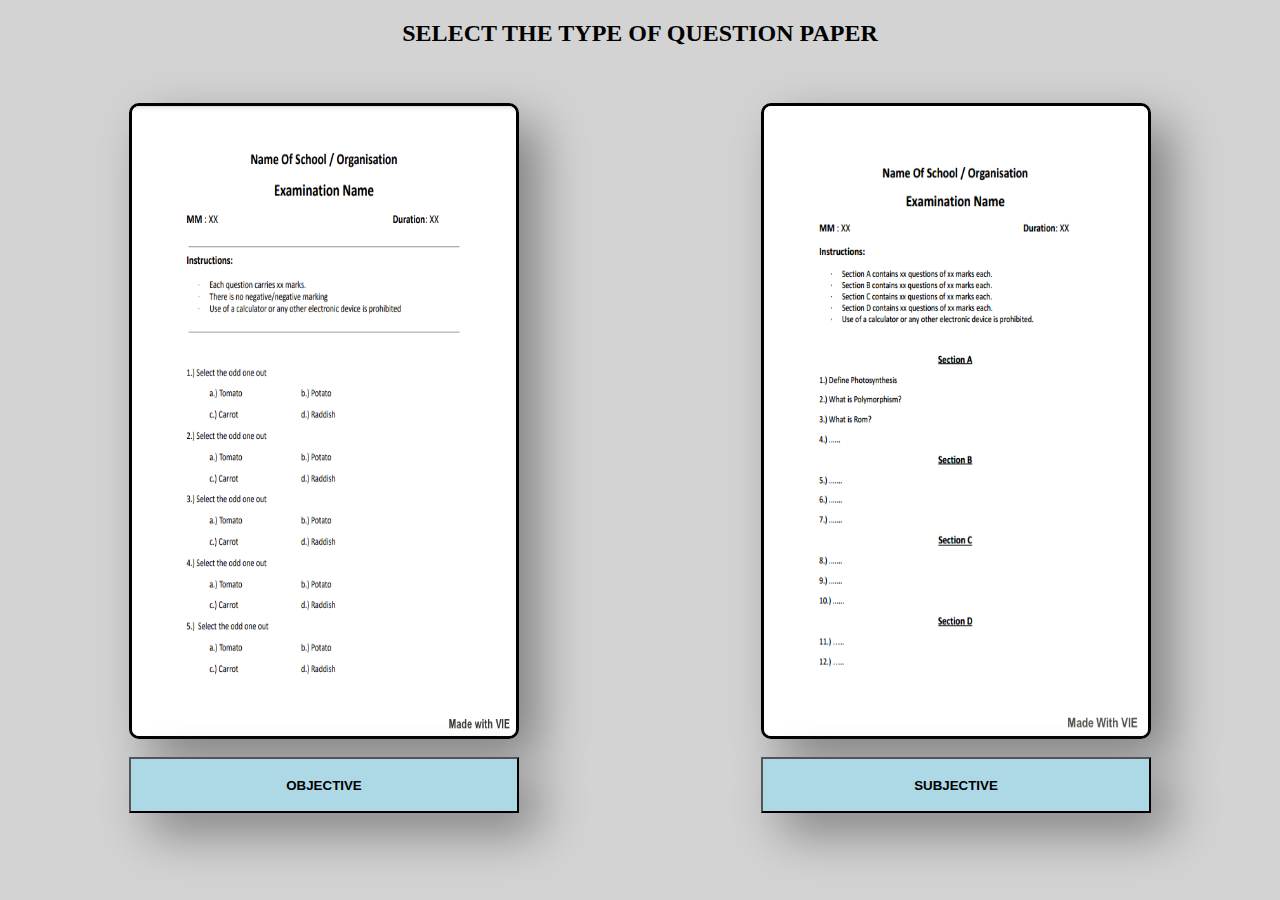
<file: project/index.html>
<!DOCTYPE html>
<html lang="en">
  <head>
    <meta charset="UTF-8" />
    <meta http-equiv="X-UA-Compatible" content="IE=edge" />
    <meta name="viewport" content="width=device-width, initial-scale=1.0" />
    <link rel="stylesheet" href="styling/index.css" />
    <title>Question Paper Generator</title>
  </head>
  <body>
    <h2>SELECT THE TYPE OF QUESTION PAPER</h2>
    <br /><br />
    <div class="imageParent">
      <div id="imx">
        <img src="images/Objective.png" id="qspaper1" />
        <br />
        <button type="button" onclick="objective()">
          <h4>OBJECTIVE</h4>
        </button>
      </div>
      <div id="imx">
        <img src="images/Subjective.png" id="qspaper2" />
        <br />
        <button type="button" onclick="subjective()">
          <h4>SUBJECTIVE</h4>
        </button>
      </div>
    </div>
    <br /><br />
    <div class="contentParent">
      <div id="objective">
        <h1>OBJECTIVE</h1>
        <h2>Select Class</h2>
        <h3 onclick="class9obj">Class 9</h3>
        <h3 onclick="class10obj">Class 10</h3>
        <h3>Class 11</h3>
        <h3>Class 12</h3>
      </div>
      <div id="subjective">
        <h1>SUBJECTIVE</h1>
        <h2>Select Class</h2>
        <h3 onclick="class9subj()">Class 9</h3>
        <h3 onclick="class10subj()">Class 10</h3>
        <h3 onclick="class11subj()">Class 11</h3>
        <h3 onclick="class12subj()">Class 12</h3>
      </div>
    </div>
    <div class="classParent">
      <div id="class9">
        <h2>Select Subject</h2>
        <a href="class9/class9Math.html"><h3>Mathematics</h3></a>
        <a href="class9/class9Science.html"><h3>Science</h3></a>
      </div>
      <div id="class10">
        <h2>Select Subject</h2>
        <a href="class10/class9Math.html"><h3>Mathematics</h3></a>
        <a href="class10/class9Science.html"><h3>Science</h3></a>
      </div>
      <div id="class11">
        <h2>Select Subject</h2>
        <a href="class11/class9Math.html"><h3>Mathematics</h3></a>
        <a href="class11/class9Science.html"><h3>Science</h3></a>
      </div>
      <div id="class12">
        <h2>Select Subject</h2>
        <a href="class12/class9Math.html"><h3>Mathematics</h3></a>
        <a href="class12/class9Science.html"><h3>Science</h3></a>
      </div>
    </div>
    <script src="scripting/index.js"></script>
  </body>
</html>
</file>
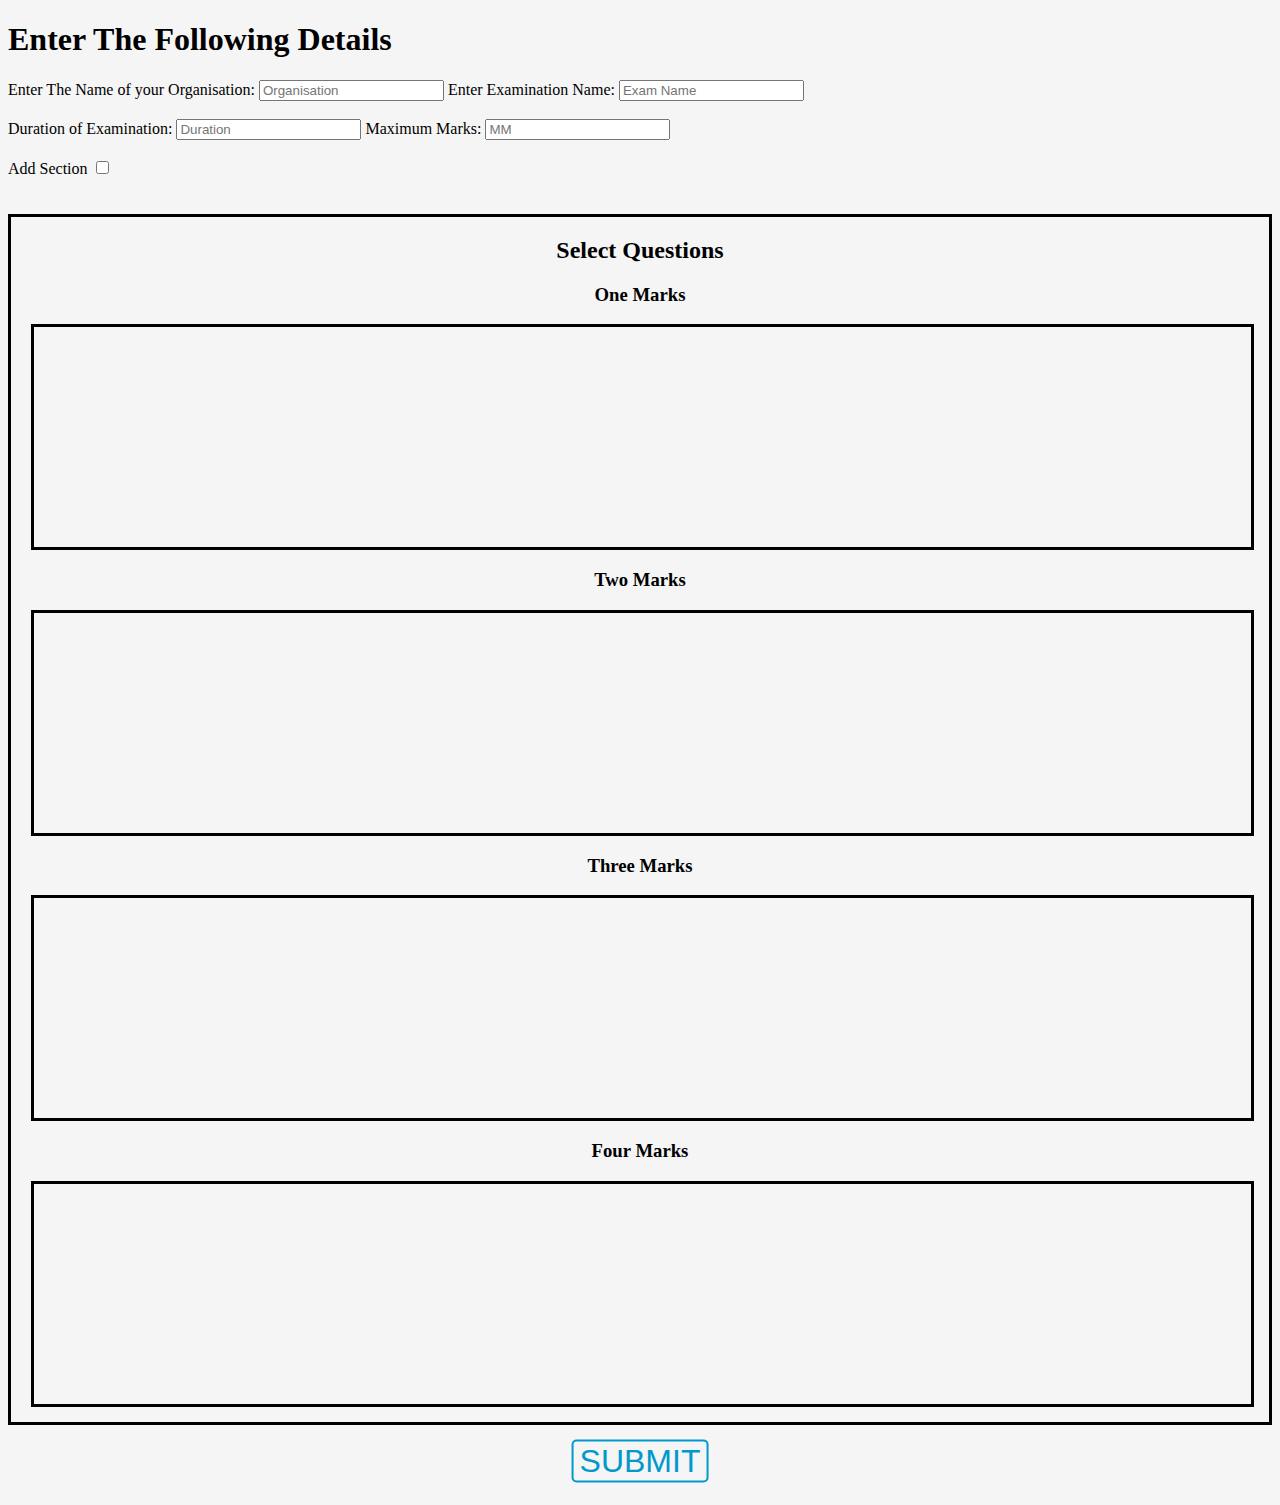
<file: project/commonpage.html>
<!DOCTYPE html>
<html lang="en">
  <head>
    <meta charset="UTF-8" />
    <meta http-equiv="X-UA-Compatible" content="IE=edge" />
    <meta name="viewport" content="width=device-width, initial-scale=1.0" />
    <link rel="stylesheet" href="styling/commonPage.css" />
    <title>VIE qspaper</title>
  </head>
  <body onload="getData();">
    <h1>Enter The Following Details</h1>
    <form action="subjectivePaper.html" onsubmit="createFile()">
      <label for="Organisation">Enter The Name of your Organisation:</label>
      <input
        type="text"
        id="Organisation"
        name="Organisation"
        placeholder="Organisation"
      />
      <label for="ExamName"> Enter Examination Name:</label>
      <input
        type="text"
        id="ExamName"
        name="ExamName"
        placeholder="Exam Name"
      /><br /><br />
      <label for="Duration">Duration of Examination:</label>
      <input type="text" id="Duration" name="Duration" placeholder="Duration" />
      <label for="Marks">Maximum Marks:</label>
      <input type="text" id="Marks" name="Marks" placeholder="MM" /><br /><br />
      <label for="AddSection">Add Section</label>
      <input type="checkbox" id="AddSection" /><br /><br />
      <br />
      <div id="main">
        <h2>Select Questions</h2>
        <h3>One Marks</h3>
        <div id="oneMarker"></div>
        <h3>Two Marks</h3>
        <div id="twoMarker"></div>
        <h3>Three Marks</h3>
        <div id="threeMarker"></div>
        <h3>Four Marks</h3>
        <div id="fourMarker"></div>
      </div>
      <br /><br />
      <input id="submit" type="submit" value="Submit" />
      <br /><br />
    </form>
    <script type="text/javascript" src="scripting/commonPage.js"></script>
  </body>
</html>
</file>
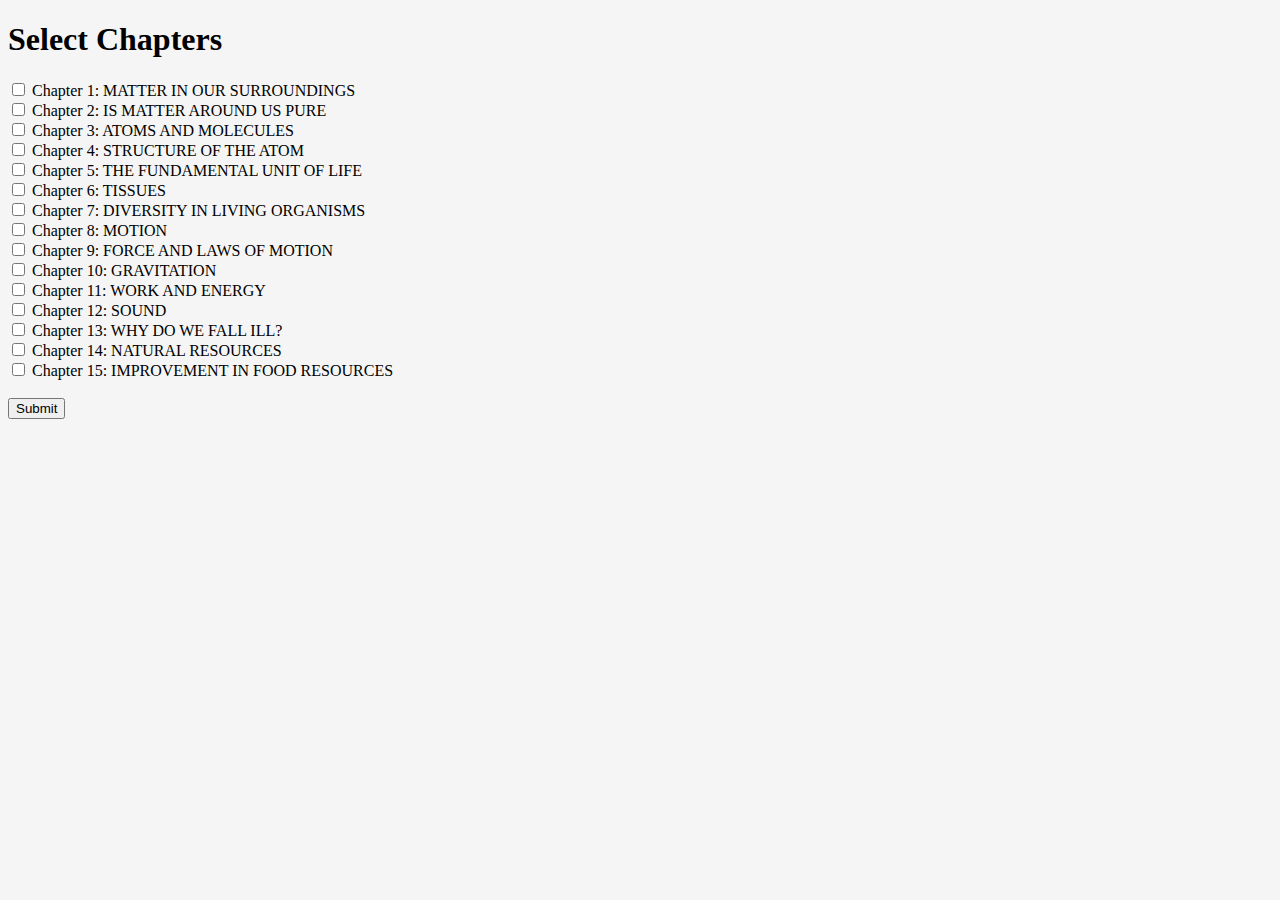
<file: project/class9/class9Science.html>
<!DOCTYPE html>
<html lang="en">
  <head>
    <meta charset="UTF-8" />
    <meta http-equiv="X-UA-Compatible" content="IE=edge" />
    <meta name="viewport" content="width=device-width, initial-scale=1.0" />
    <link rel="stylesheet" href="styles.css" />
    <title>Class 9 Science</title>
  </head>
  <body>
    <h1>Select Chapters</h1>
    <form action="../commonpage.html">
      <input type="checkbox" id="chapter1" value="c9SciCh1.json" />
      <label for="chapter1"> Chapter 1: MATTER IN OUR SURROUNDINGS</label><br />
      <input type="checkbox" id="chapter2" value="c9SciCh2.json" />
      <label for="chapter2"> Chapter 2: IS MATTER AROUND US PURE</label><br />
      <input type="checkbox" id="chapter3" value="c9SciCh3.json" />
      <label for="chapter3"> Chapter 3: ATOMS AND MOLECULES</label><br />
      <input type="checkbox" id="chapter4" value="c9SciCh4.json" />
      <label for="chapter4"> Chapter 4: STRUCTURE OF THE ATOM</label><br />
      <input type="checkbox" id="chapter5" value="c9SciCh5.json" />
      <label for="chapter5"> Chapter 5: THE FUNDAMENTAL UNIT OF LIFE</label>
      <br />
      <input type="checkbox" id="chapter6" value="c9SciCh6.json" />
      <label for="chapter6"> Chapter 6: TISSUES</label><br />
      <input type="checkbox" id="chapter7" value="c9SciCh7.json" />
      <label for="chapter7"> Chapter 7: DIVERSITY IN LIVING ORGANISMS</label>
      <br />
      <input type="checkbox" id="chapter8" value="c9SciCh8.json" />
      <label for="chapter8"> Chapter 8: MOTION</label><br />
      <input type="checkbox" id="chapter9" value="c9SciCh9.json" />
      <label for="chapter9"> Chapter 9: FORCE AND LAWS OF MOTION</label><br />
      <input type="checkbox" id="chapter10" value="c9SciCh10.json" />
      <label for="chapter10"> Chapter 10: GRAVITATION</label><br />
      <input type="checkbox" id="chapter11" value="c9SciCh11.json" />
      <label for="chapter11"> Chapter 11: WORK AND ENERGY</label><br />
      <input type="checkbox" id="chapter12" value="c9SciCh12.json" />
      <label for="chapter12"> Chapter 12: SOUND</label><br />
      <input type="checkbox" id="chapter13" value="c9SciCh13.json" />
      <label for="chapter13"> Chapter 13: WHY DO WE FALL ILL?</label><br />
      <input type="checkbox" id="chapter14" value="c9SciCh14.json" />
      <label for="chapter14"> Chapter 14: NATURAL RESOURCES</label><br />
      <input type="checkbox" id="chapter15" value="c9SciCh15.json" />
      <label for="chapter15"> Chapter 15: IMPROVEMENT IN FOOD RESOURCES</label>
      <br /><br />
      <input type="submit" id="btn" value="Submit" onclick="getChapters()" />
    </form>
    <script src="script/c9sci.js"></script>
  </body>
</html>
</file>
<file: project/styling/index.css>
body {
  background-color: lightgray;
}
h1,
h2,
h3 {
  text-align: center;
}
#qspaper1,
#qspaper2 {
  box-shadow: 20px 20px 50px grey;
  height: 70vh;
  width: 30vw;
  border-style: solid;
  border-color: black;
  border-width: 10%;
  border-radius: 10px;
}
button {
  box-shadow: 20px 20px 50px grey;
  background-color: lightblue;
}
#imx {
  display: flex;
  flex-direction: column;
}
.imageParent {
  display: flex;
  flex-wrap: nowrap;
  justify-content: space-around;
}
h3:hover {
  background-color: black;
  color: white;
}
.contentParent,
.classParent {
  display: flex;
  justify-content: center;
}
#objective,
#subjective,
#class9,
#class10,
#class11,
#class12 {
  display: none;
}
@media screen {
}
</file>
<file: project/styling/commonPage.css>
body {
  background-color: whitesmoke;
}
#main {
  /* display: none; */
  border-style: solid;
  border-color: black;
}
#oneMarker,
#twoMarker,
#threeMarker,
#fourMarker {
  align-content: center;
  padding: 10px;
  margin: 15px;
  margin-left: 20px;
  border-style: solid;
  border-color: black;
  width: auto;
  height: 200px;
  overflow: scroll;
}
h2,
h3 {
  text-align: center;
}
#submit {
  font-size: 2rem;
  color: #0099cc;
  background-color: transparent;
  border: 2px solid #0099cc;
  border-radius: 5px;
  text-transform: uppercase;
  margin: 0;
  position: absolute;
  left: 50%;
  -ms-transform: translate(-50%, -50%);
  transform: translate(-50%, -50%);
}
</file>
<file: project/class9/styles.css>
body {
  background-color: whitesmoke;
}
label {
  size: 20px;
}
</file>
